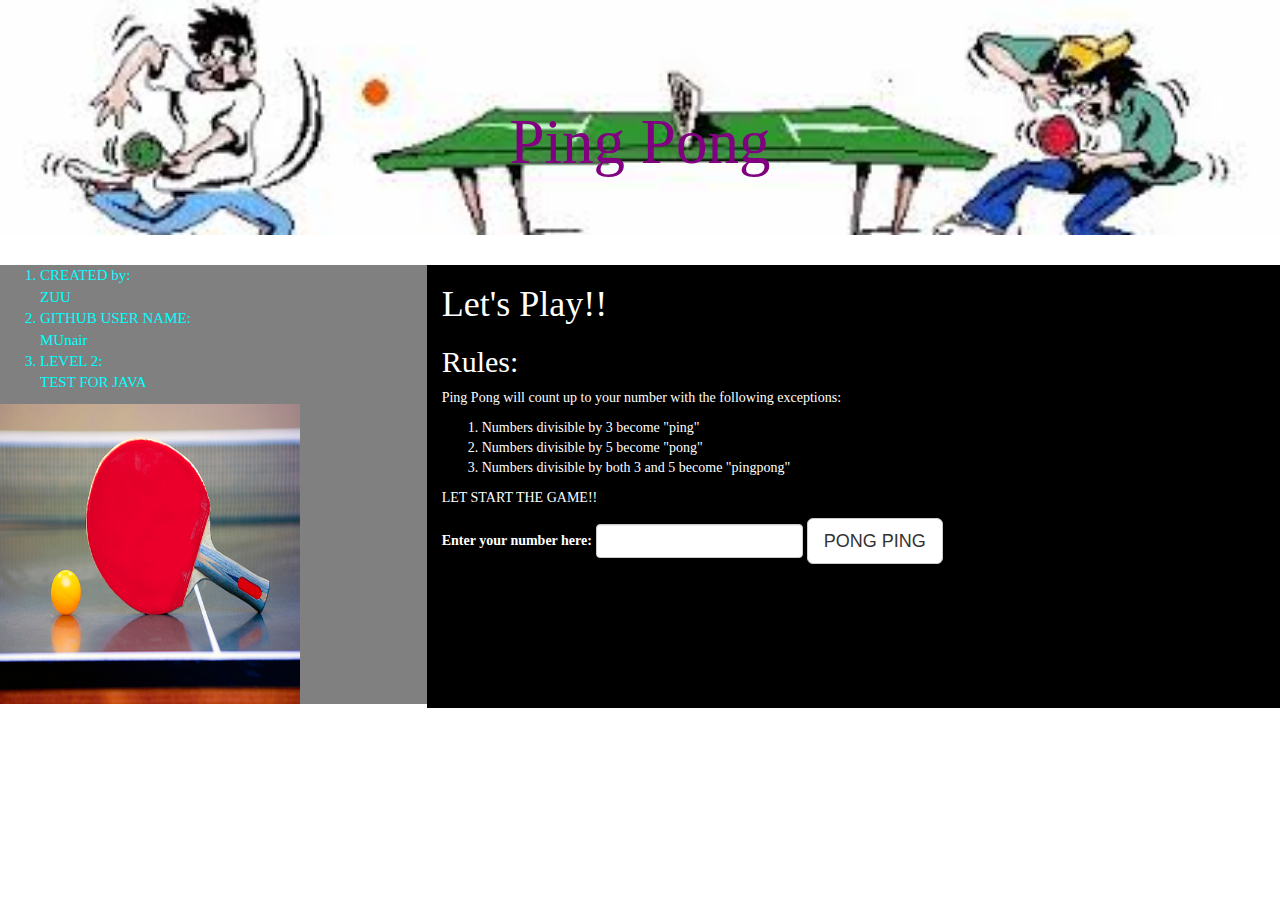
<file: index.html>
<html>

<head>
    <meta charset="utf-8">
    <link href="css/bootstrap.min.css" rel="stylesheet">
    <link href="css/style.css" rel="stylesheet">
    <script src="js/jquery-3.1.1.js"></script>
    <script src="js/script.js"></script>
    <title>Ping Pong</title>
</head>

<body>
    <div id="jumbo" class="jumbotron">
        <br>
        <br>
        <h1>Ping Pong</h1>
    </div>
    <!-- Start of Header -->
    <div id="content" class="col-md-8">
        <h1>Let's Play!!</h1>
        <h2>Rules:</h2>
        <p>
            Ping Pong will count up to your number with the following exceptions:
        </p>
        <ol>
            <li>Numbers divisible by 3 become "ping"</li>
            <li>Numbers divisible by 5 become "pong"</li>
            <li>Numbers divisible by both 3 and 5 become "pingpong"</li>
        </ol>
        <form id="forminput" class="form-inline">
            <p>LET START THE GAME!!</p>
            <label>Enter your number here: </label>
            <input id="number" class="form-control" type="text">
            <button class="btn btn-default btn-lg" type="submit">PONG PING</button>
        </form>
        <br>
        <br>
        <br>
        <br>
        <br>
        <br>
        <div>
            <ul id="output">
            </ul>
        </div>
    </div>
    <div id="side" class="side">
        <ol>
            <li>CREATED by:
                <br>ZUU</li>
            <li>GITHUB USER NAME:
                <br> MUnair</li>
            <li>LEVEL 2:
                <br> TEST FOR JAVA</li>
        </ol>
        <img src="img/ping-pong1.jpg" width="300px" height="300px">

    </div>
</body>

</html>
</file>
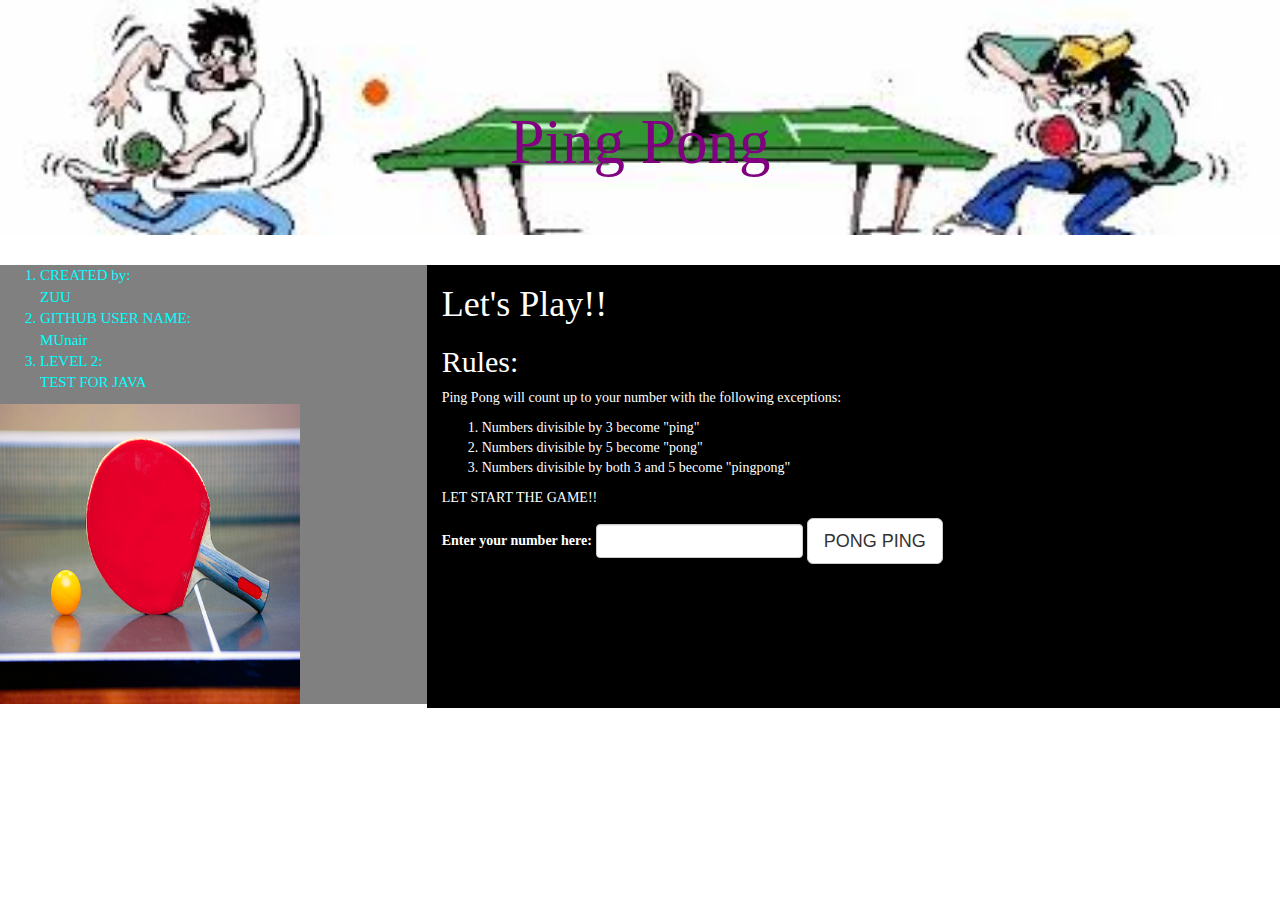
<file: pong.html>
<html>
  <head>
    <meta charset="utf-8">
      <link href="css/bootstrap.css" rel="stylesheet">
    <link href="css/bootstrap.min.css" rel="stylesheet" >
    <link href="css/style.css" rel="stylesheet" >
    <script src="js/script.js"></script>
    <title>Ping Pong</title>
  </head>
  <body>
      <div id="jumbo" class="jumbotron">
      <br><br>
      <h1>Ping Pong</h1>
    </div>
    <!-- Start of Header -->
        <div id="content" class="col-md-8">
          <h1>Let's Play!!</h1>
          <h2>Rules:</h2>
          <p>
            Ping Pong will count up to your number with the following exceptions:
          </p>
          <ol>
            <li>Numbers divisible by 3 become "ping"</li>
            <li>Numbers divisible by 5 become "pong"</li>
            <li>Numbers divisible by both 3 and 5 become "pingpong"</li>
          </ol>
          <form class="form-inline">
              <p>LET START THE GAME!!</p>
            <label>Enter your number here: </label>
            <input id="input" class="form-control" type="text">
            <button class="btn btn-default btn-lg">PONG PING</button>
          </form>
          <br><br><br><br><br><br>
          <div>
            <ul id="output">
              </ul>
            </div>
          </div>
        </div>
    <div id="side" class="side">
        <ol>
            <li>CREATED by:<br>ZUU</li>
            <li>GITHUB USER NAME:<br> MUnair</li>
            <li>LEVEL 2:<br> TEST FOR JAVA</li>
        </ol>
        <img src="img/ping-pong1.jpg" width="300px" height="300px">
    
</div>
</body>
</html>
</file>
<file: css/style.css>
#jumbo {
  background-image: url("../img/ping.jpeg");
  background-size: cover;
  background-repeat: no-repeat;
}

#jumbo h1 {
  color: purple;
  text-align: center;
  font-family: 'Press Start 2P', cursive;
  font: 100px
}

#content {
  background-color: #000000;
  height: auto;
  float: right;
    align-content: center;
}

#content h1{
  color:#fff;
  font-family: 'Press Start 2P', cursive;
}

#content h2{
  color:#fff;
  font-family: 'Press Start 2P', cursive;
}

#content p{
  color:#fff;
  font-family: 'Press Start 2P', cursive;
}
#content ol{
  color:#fff;
  font-family: 'Press Start 2P', cursive;
}

#content ul{
  color:#fff;
  font-family: 'Press Start 2P', cursive;
}

label {
  color:#fff;
  font-family: 'Press Start 2P', cursive;
}

#sidebar {
  font-family: 'Press Start 2P', cursive;
}

#crab {
  height: 400px;
  width: 400px;
}


#side {
    font-size: 15px;
    font-family: cursive;
    color: cyan;
    background-color: gray;
    
}
</file>
